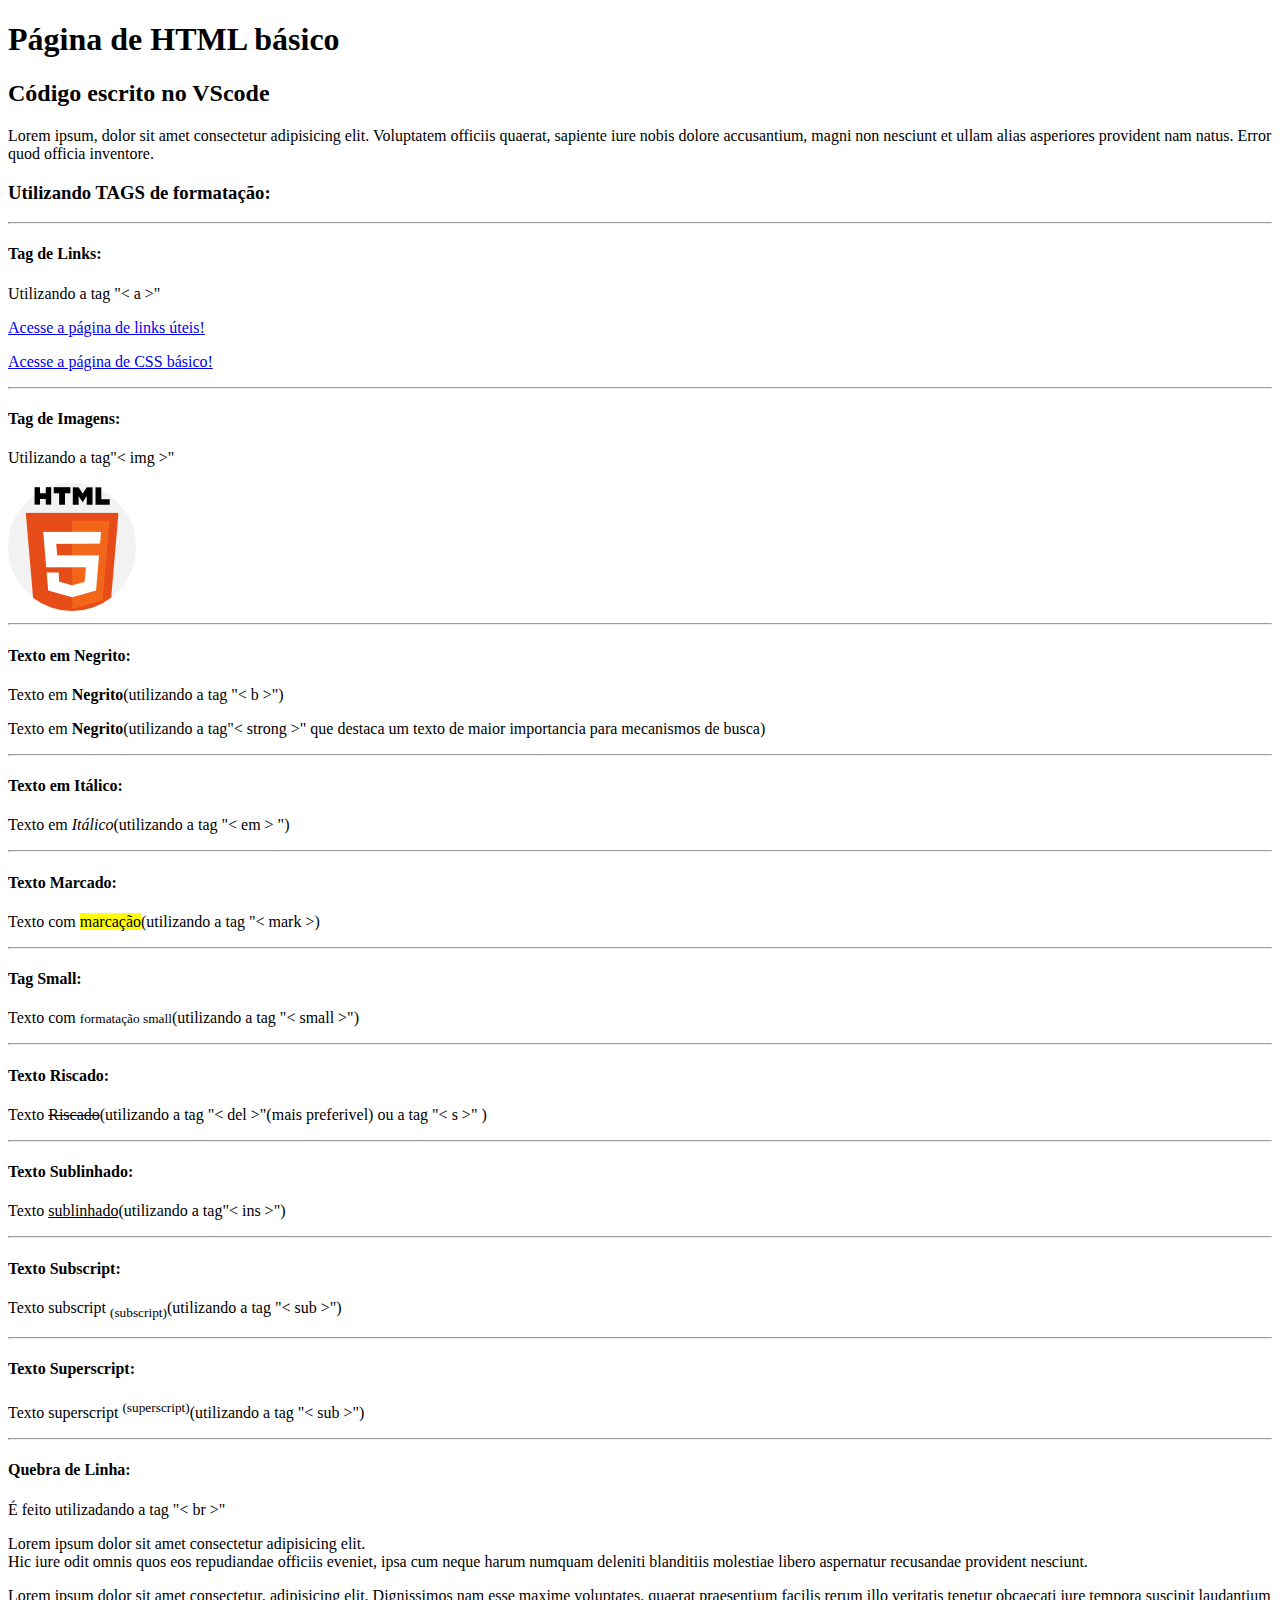
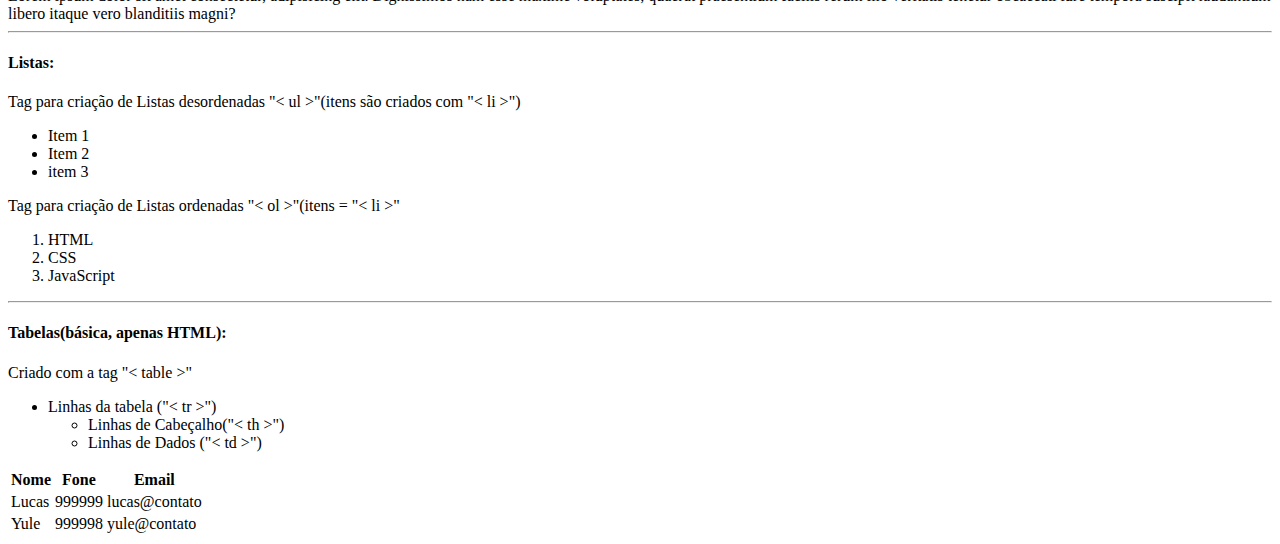
<file: index.html>
<!DOCTYPE html>
<html lang="pt-br">
<head>
    <meta charset="UTF-8">
    <meta name="viewport" content="width=device-width, initial-scale=1.0">
    <title>HTML básico</title>
</head>
<body>
    <h1>Página de HTML básico</h1>
    <h2>Código escrito no VScode</h2>
    <p>Lorem ipsum, dolor sit amet consectetur adipisicing elit. Voluptatem officiis quaerat, sapiente iure nobis dolore accusantium, magni non nesciunt et ullam alias asperiores provident nam natus. Error quod officia inventore.</p>
    <h3>Utilizando TAGS de formatação:</h3>
    <hr>
    <!-- Inserçao de Links -->
    <h4>Tag de Links:</h4>
    <p>Utilizando a tag "< a >"</p>
    <p><a href="pagina2.html">Acesse a página de links úteis!</a></p>
    <p><a href="pagina3.html">Acesse a página de CSS básico!</a></p>
    <hr>
    <!-- Inserçao de Imagens -->
    <h4>Tag de Imagens:</h4>
    <p>Utilizando a tag"< img >"</p>
    <a href="https://developer.mozilla.org/pt-BR/docs/Web/HTML/HTML5">
    <img src="Assets/html-5.png" alt="logo html5">
    </a>
    <hr>
    <!-- Texto Negrito -->
    <h4>Texto em Negrito:</h4>
    <p>Texto em <b>Negrito</b>(utilizando a tag "< b >")
        <p>Texto em <strong>Negrito</strong>(utilizando a tag"< strong >" que destaca um texto de maior importancia para mecanismos de busca)</p>
        <hr>
        <!-- Texto Itálico -->
        <h4>Texto em Itálico:</h4>
        <p>Texto em <em>Itálico</em>(utilizando a tag "< em > ")</p>
        <hr>
        <!-- Texto Marcado -->
        <h4>Texto Marcado:</h4>
        <p>Texto com <mark>marcação</mark>(utilizando a tag "< mark >)</p>
        <hr>
        <!-- Texto Small -->
        <h4>Tag Small:</h4>
        <p>Texto com <small>formatação small</small>(utilizando a tag "< small >")</p>
        <hr>
        <!-- Texto Riscado -->
        <h4>Texto Riscado:</h4>
        <p>Texto <del>Riscado</del>(utilizando a tag "< del >"(mais preferivel) ou a tag "< s >"
            )</p>
            <hr>
            <!-- Texto Sublinhado -->
          <h4>Texto Sublinhado:</h4>
          <p>Texto <ins>sublinhado</ins>(utilizando a tag"< ins >")</p>  
          <hr>
          <!-- Texto Subscript -->
          <h4>Texto Subscript:</h4>

            <p>Texto subscript <sub>(subscript)</sub>(utilizando a tag "< sub >")</p>
            <hr>
            <!-- Texto Superscript -->
            <h4>Texto Superscript:</h4>
            <p>Texto superscript <sup>(superscript)</sup>(utilizando a tag "< sub >")</p>
            <hr>
            <!-- Quebra de linha -->
            <h4>Quebra de Linha:</h4>
            <p>É feito utilizadando a tag "< br >"</p>
            <p>Lorem ipsum dolor sit amet consectetur adipisicing elit. <br> Hic iure odit omnis quos eos repudiandae officiis eveniet, ipsa cum neque harum numquam deleniti blanditiis molestiae libero aspernatur recusandae provident nesciunt.</p>Lorem ipsum dolor sit amet consectetur, adipisicing elit. Dignissimos nam esse maxime voluptates, quaerat praesentium facilis rerum illo veritatis tenetur obcaecati iure tempora suscipit laudantium libero itaque vero blanditiis magni?

            <hr>
            <!-- Listas -->
            <h4>Listas:</h4>
            <p>Tag para criação de Listas desordenadas "< ul >"(itens são criados com "< li >")</p>
            <ul>
                <li>Item 1</li>
                <li>Item 2</li>
                <li>item 3</li>
            </ul>

            <p>Tag para criação de Listas ordenadas "< ol >"(itens = "< li >"</p>
            <ol>
                <li>HTML</li>
                <li>CSS</li>
                <li>JavaScript</li>
            </ol>
            <!-- Tabelas -->
            <hr>
            
            <h4>Tabelas(básica, apenas HTML):</h4>
            <p>Criado com a tag "< table >"</p>
            <ul>
                <li>Linhas da tabela ("< tr >")</li>
                <ul>
                    <li>Linhas de Cabeçalho("< th >")</li>
                    <li>Linhas de Dados ("< td >")</li>
                </ul>

                
            </ul>
            <table>
                <tr>
                    <th>Nome</th>
                    <th>Fone</th>
                    <th>Email</th>
                </tr>
                <tr>
                    <td>Lucas</td>
                    <td>999999</td>
                    <td>lucas@contato</td>
                </tr>
                <tr>
                    <td>Yule</td>
                    <td>999998</td>
                    <td>yule@contato</td>
                </tr>
            </table>
</body>
</html>
</file>
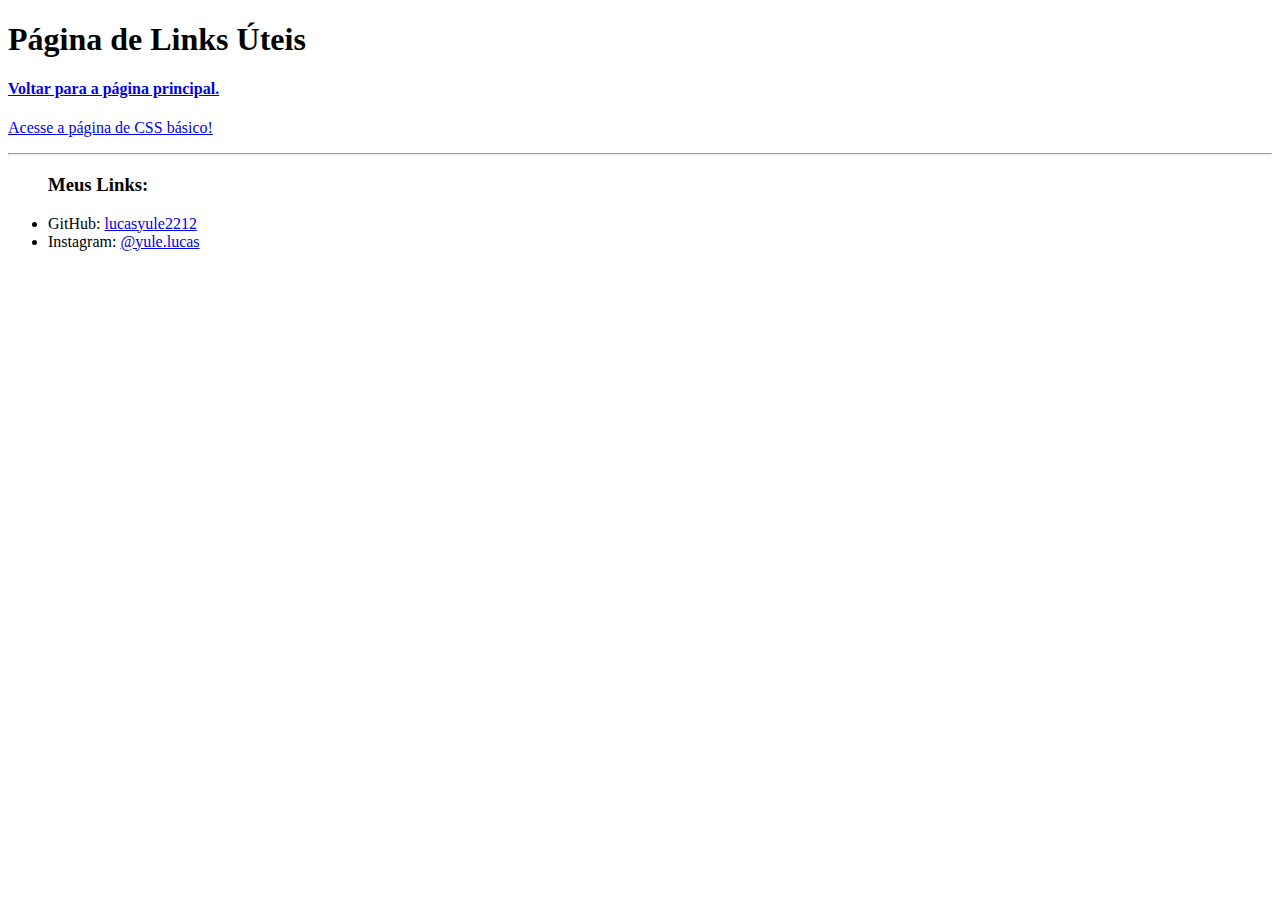
<file: pagina2.html>
<!DOCTYPE html>
<html lang="pt-br">
<head>
    <meta charset="UTF-8">
    <meta name="viewport" content="width=device-width, initial-scale=1.0">
    <title>Links Úteis</title>
</head>
<body>
    <h1>Página de Links Úteis</h1>
    <h4><a href="index.html">Voltar para a página principal.</a></h4>
    <p><a href="pagina3.html">Acesse a página de CSS básico!</a></p>
<hr>
<ul>
    <h3>Meus Links:</h3>
    <li>GitHub: <a href="https://github.com/lucasyule2212">lucasyule2212</a></li>
    <li>Instagram: <a href="https://www.instagram.com/yule.lucas/?hl=pt-br">@yule.lucas</a></li>
</ul>


</body>

</html>
</file>
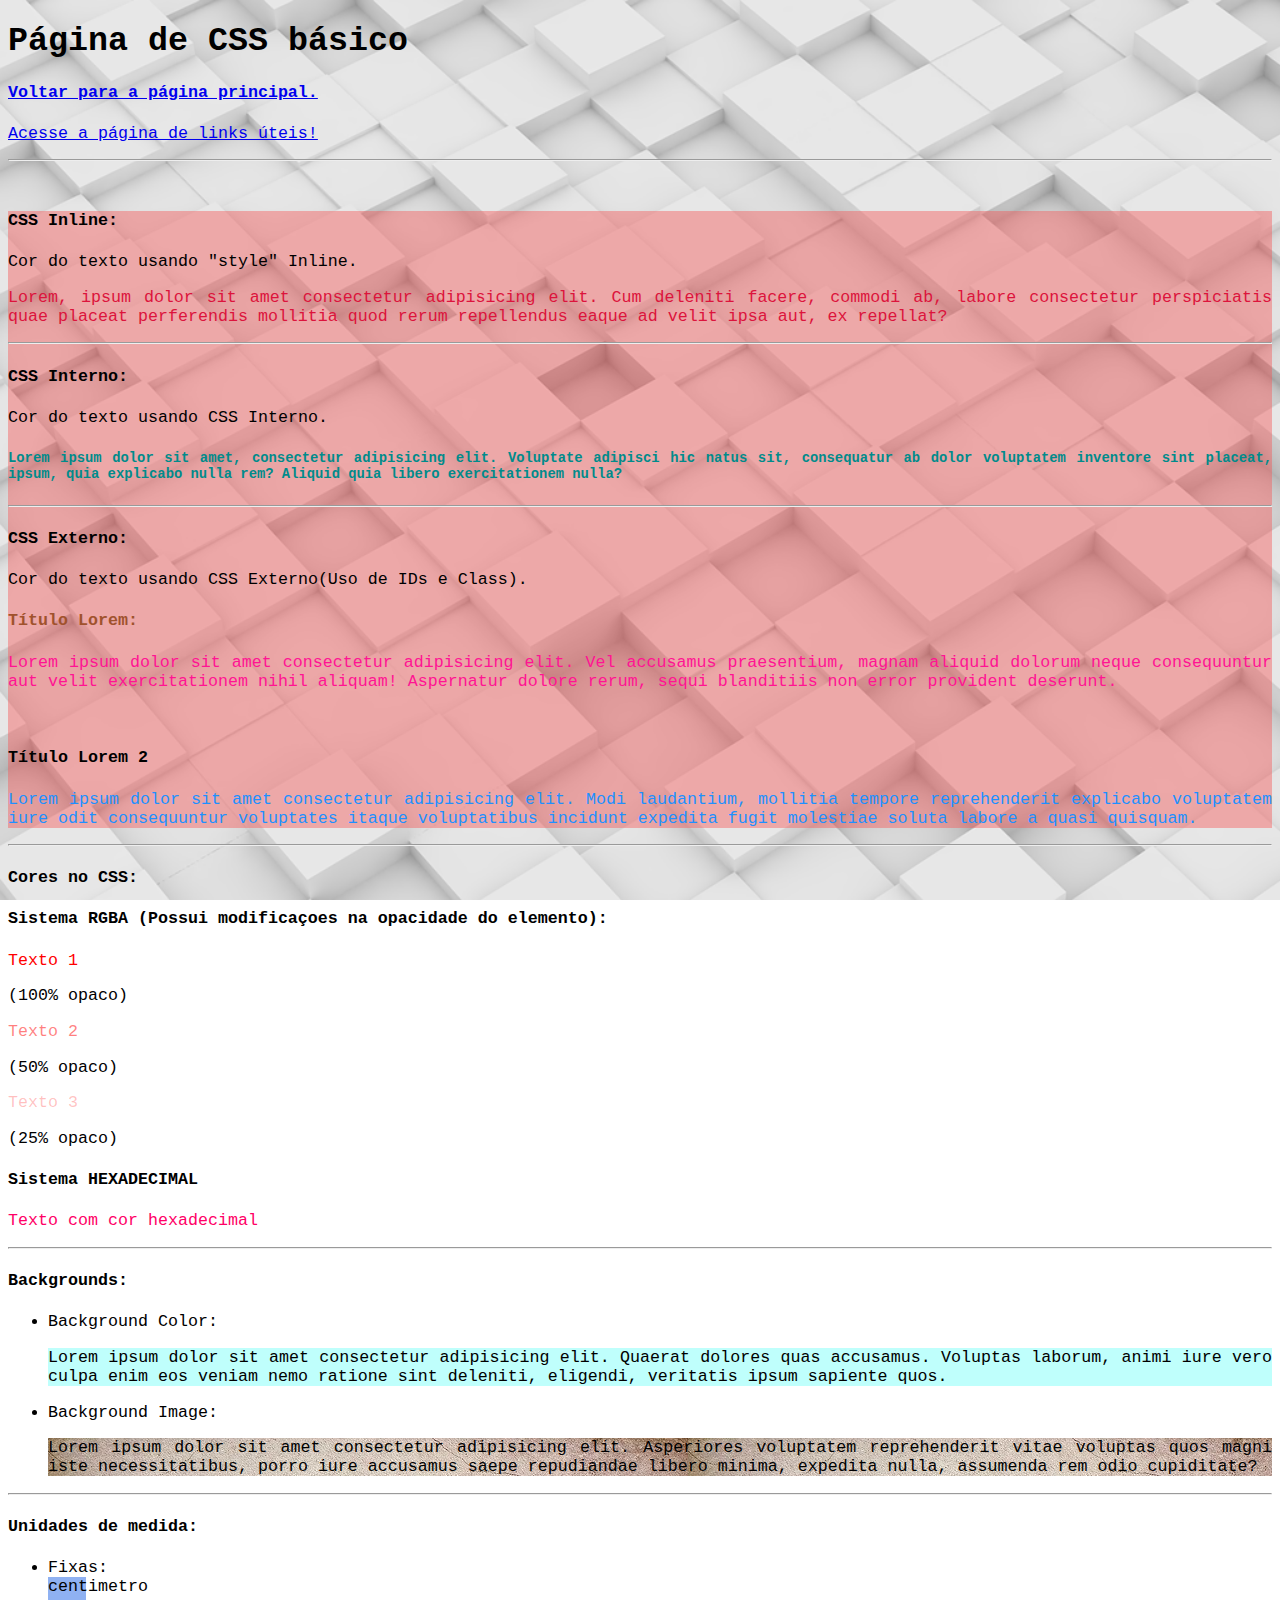
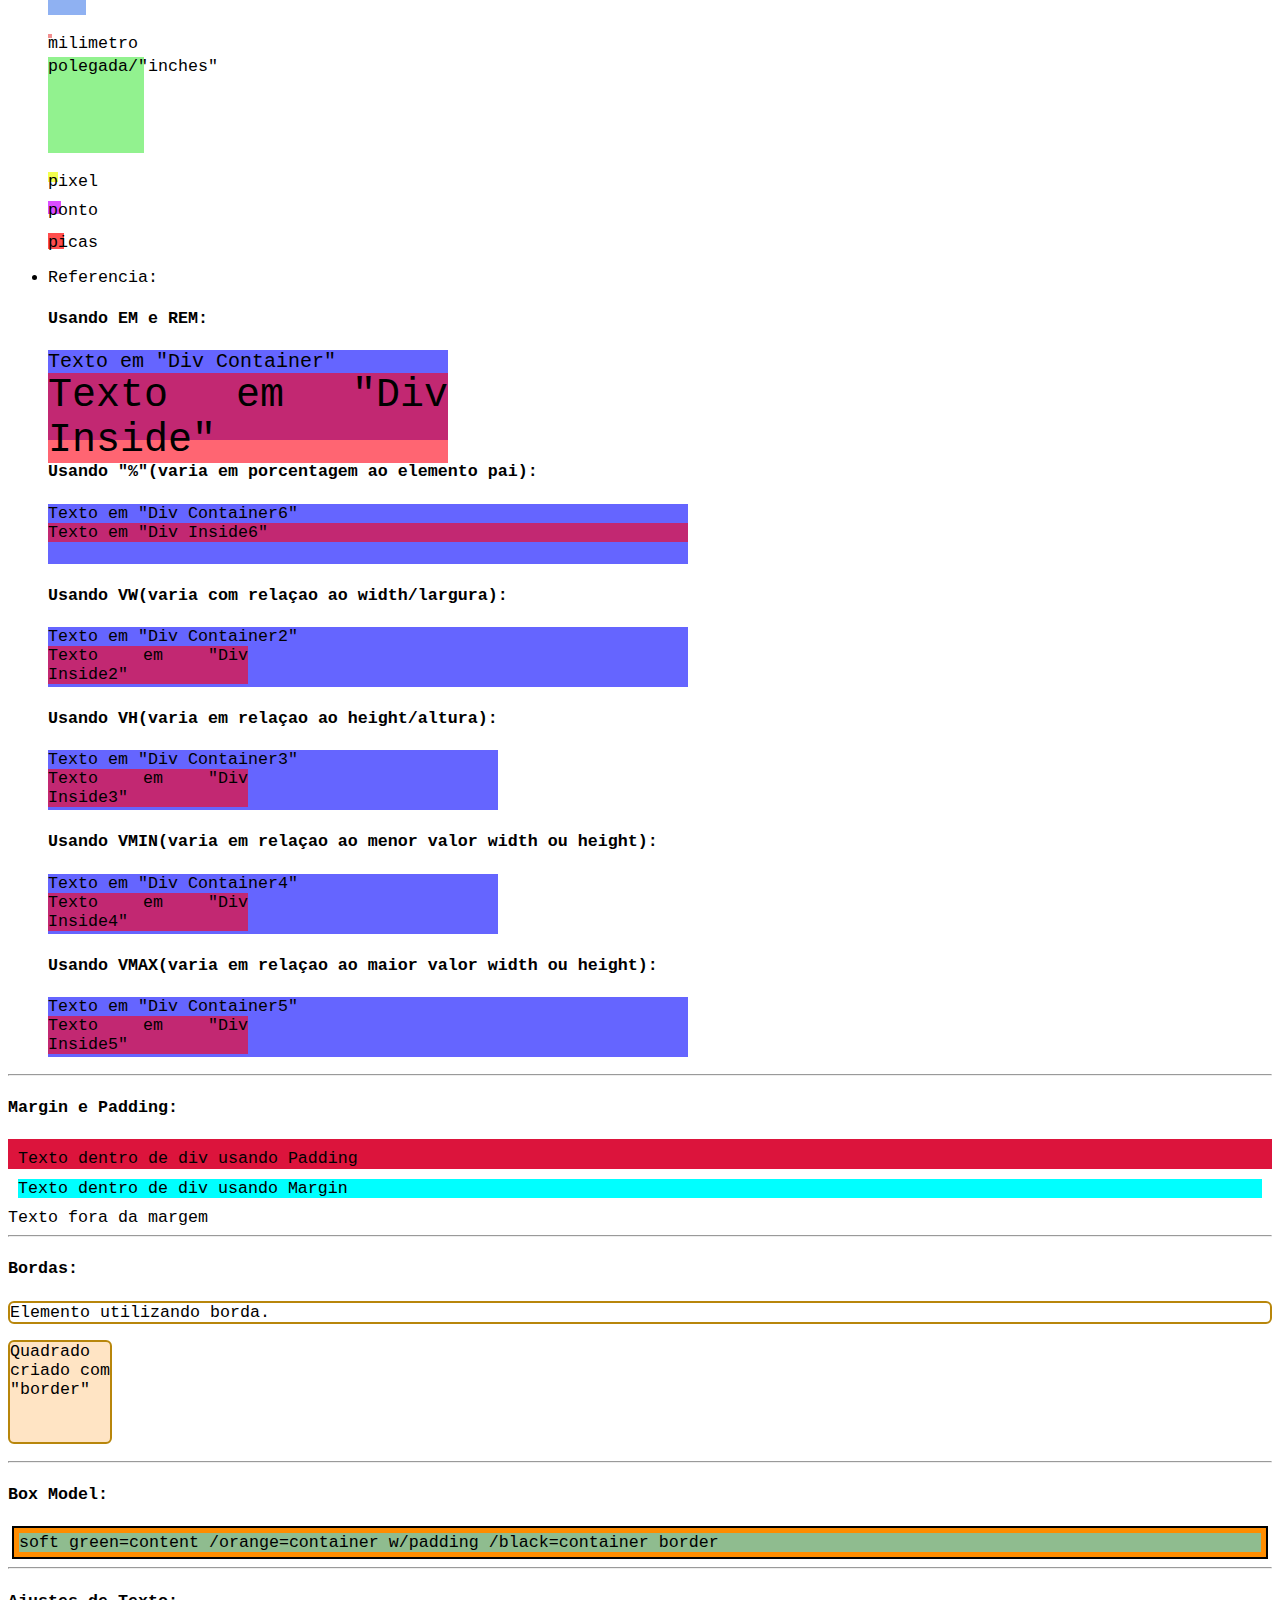
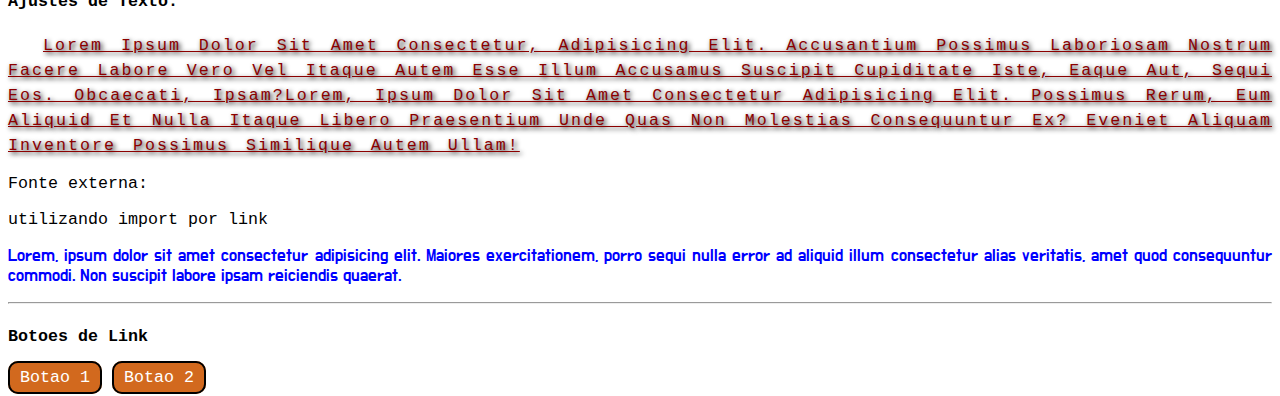
<file: pagina3.html>
<!DOCTYPE html>
<html lang="pt-br">
<head>
    <meta charset="UTF-8">
    <meta name="viewport" content="width=device-width, initial-scale=1.0">   
    <title>CSS básico</title>
    <!-- CSS Interno separa(localmente)o css do html, mais organizado que o INLINE -->
    <style>
        /* Todo parametro passado dentro da "tag" Style vai receber as modificaçoes colocadas 
         Ex: 
         Todo "h5" vai receber color: darkcyan;
        */
        h5{
            color: darkcyan;
        }
    </style>
    <!-- Link para o arquivo CSS -->
    <link rel="preconnect" href="https://fonts.gstatic.com">
<link href="https://fonts.googleapis.com/css2?family=Do+Hyeon&display=swap" rel="stylesheet">

    <link rel="stylesheet" href="style.css">
</head>
<body>
    <h1>Página de CSS básico</h1>
    <h4><a href="index.html">Voltar para a página principal.</a></h4>
    <p><a href="pagina2.html">Acesse a página de links úteis!</a></p>
    <hr>
    <br>
    <!-- CSS Inline -->
    <div id="tiposCss">  <!-- uso de div (agrupamento de elementos)-->
        <h4>CSS Inline:</h4>
        <p>Cor do texto usando "style" <strong>Inline</strong>.</p>
        <p style="color: crimson;">Lorem, ipsum dolor sit amet consectetur adipisicing elit. Cum deleniti facere, commodi ab, labore consectetur perspiciatis quae placeat perferendis mollitia quod rerum repellendus eaque ad velit ipsa aut, ex repellat?</p>
        <hr>
        <!-- CSS Interno (Dentro do próprio arquivo HTML, porém mais organizado que o "Inline") -->
        <h4>CSS Interno:</h4>
        <p>Cor do texto usando <strong>CSS Interno</strong>.</p>
        <p><h5>Lorem ipsum dolor sit amet, consectetur adipisicing elit. Voluptate adipisci hic natus sit, consequatur ab dolor voluptatem inventore sint placeat, ipsum, quia explicabo nulla rem? Aliquid quia libero exercitationem nulla?</h5></p>
        <hr>
        <!-- CSS Externo (Padrao de organizaçao mais elevado) -->
        <h4>CSS Externo:</h4>
        <!-- Usando IDs (Para apenas 1 elemento da pagina)-->
        <p>Cor do texto usando <strong>CSS Externo</strong>(Uso de IDs e Class).</p>
        <h4 id="titulo1">Título Lorem:</h4>
        <p id="cssExterno">Lorem ipsum dolor sit amet consectetur adipisicing elit. Vel accusamus praesentium, magnam aliquid dolorum neque consequuntur aut velit exercitationem nihil aliquam! Aspernatur dolore rerum, sequi blanditiis non error provident deserunt.</p>
        <br>
        <!-- usando Class (Para mais de um elemento da pagina)-->
        <h4>Título Lorem 2</h4>
        <p class="lorem">Lorem ipsum dolor sit amet consectetur adipisicing elit. Modi laudantium, mollitia tempore reprehenderit explicabo voluptatem iure odit consequuntur voluptates itaque voluptatibus incidunt expedita fugit molestiae soluta labore a quasi quisquam.</p>
    </div> <!-- Fim da div-->

    <hr>
    <!-- Cores -->
    <h4>Cores no CSS:</h4>
    <h4>Sistema RGBA (Possui modificaçoes na opacidade do elemento): </h4>
    <p class="opc100">Texto 1 <p>(100% opaco)</p> </p>
    <p class="opc50">Texto 2 <p>(50% opaco)</p> </p>
    <p class="opc25">Texto 3 <p>(25% opaco)</p> </p>
    <h4>Sistema HEXADECIMAL</h4>
    <p class="hexadex">Texto com cor hexadecimal</p>

    <hr>
    <!-- Background -->
    <h4>Backgrounds:</h4>
    <ul>
        <!-- Background Color -->
        <li>Background Color:</li>
        <p id="backColor">Lorem ipsum dolor sit amet consectetur adipisicing elit. Quaerat dolores quas accusamus. Voluptas laborum, animi iure vero culpa enim eos veniam nemo ratione sint deleniti, eligendi, veritatis ipsum sapiente quos.</p>

        <!-- Background Image -->
        <li>Background Image:</li>
        <p id="backImage">Lorem ipsum dolor sit amet consectetur adipisicing elit. Asperiores voluptatem reprehenderit vitae voluptas quos magni iste necessitatibus, porro iure accusamus saepe repudiandae libero minima, expedita nulla, assumenda rem odio cupiditate?</p>
    </ul>

    <hr>
    <!-- Unidades de Medida -->
    <h4>Unidades de medida:</h4>
    <ul>
        <li>Fixas:</li>
         <div id="cm"> centimetro</div>
         <br>
         <div id="mm">milimetro</div>
         <br>
         <div id="in">polegada/"inches"</div>
         <br>
         <div id="px">pixel</div>
         <br>
         <div id="pt">ponto</div>
         <br>
         <div id="pc">picas</div>
<br>
        <li>Referencia:</li>
        <h4>Usando EM e REM:</h4>
        <div class="container"> <!--Div Pai-->
            Texto em "Div Container"
            <div class="inside"> <!--Div Filho(Herda as caracteristicas da Div Pai)-->
                Texto em "Div Inside"
            </div>
        </div>
        <h4>Usando "%"(varia em porcentagem ao elemento pai):</h4>
        <div class="container6"> <!--Div Pai-->
            Texto em "Div Container6"
            <div class="inside6"> <!--Div Filho(Herda as caracteristicas da Div Pai)-->
                Texto em "Div Inside6"
            </div>
        </div>
        <h4>Usando VW(varia com relaçao ao width/largura):</h4>
        <div class="container2"> <!--Div Pai-->
            Texto em "Div Container2"
            <div class="inside2"> <!--Div Filho(Herda as caracteristicas da Div Pai)-->
                Texto em "Div Inside2"
            </div>
        </div>
        <h4>Usando VH(varia em relaçao ao height/altura):</h4>
        <div class="container3"> <!--Div Pai-->
            Texto em "Div Container3"
            <div class="inside3"> <!--Div Filho(Herda as caracteristicas da Div Pai)-->
                Texto em "Div Inside3"
            </div>
        </div>
        <h4>Usando VMIN(varia em relaçao ao menor valor width ou height):</h4>
        <div class="container4"> <!--Div Pai-->
            Texto em "Div Container4"
            <div class="inside4"> <!--Div Filho(Herda as caracteristicas da Div Pai)-->
                Texto em "Div Inside4"
            </div>
        </div>
        <h4>Usando VMAX(varia em relaçao ao maior valor width ou height):</h4>
        <div class="container5"> <!--Div Pai-->
            Texto em "Div Container5"
            <div class="inside5"> <!--Div Filho(Herda as caracteristicas da Div Pai)-->
                Texto em "Div Inside5"
            </div>
        </div>    
    </ul>

    <hr>
    <h4>Margin e Padding:</h4>
    <div id="base">Texto dentro de div usando Padding</div>
    <div id="container6">
        <div id="conteudo">
            Texto dentro de div usando Margin
        </div>
    </div>
    Texto fora da margem
    <hr>
    <h4>Bordas:</h4>
    <p class="borda">Elemento utilizando borda.</p>
    <p class="quadrado borda">Quadrado criado com "border"</p>
    <hr>
    <h4>Box Model:</h4>
    <div class="container7">
        <div class="content">
            soft green=content /orange=container w/padding /black=container border
        </div>
    </div>
    <hr>
    <h4>Ajustes de Texto:</h4>
    <p class="text">Lorem ipsum dolor sit amet consectetur, adipisicing elit. Accusantium possimus laboriosam nostrum facere labore vero vel itaque autem esse illum accusamus suscipit cupiditate iste, eaque aut, sequi eos. Obcaecati, ipsam?Lorem, ipsum dolor sit amet consectetur adipisicing elit. Possimus rerum, eum aliquid et nulla itaque libero praesentium unde quas non molestias consequuntur ex? Eveniet aliquam inventore possimus similique autem ullam!</p>
    <p><strong>Fonte externa:</strong></p>
    <p><strong>utilizando import por link</strong></p>
    <p id="fontExterna">Lorem, ipsum dolor sit amet consectetur adipisicing elit. Maiores exercitationem, porro sequi nulla error ad aliquid illum consectetur alias veritatis, amet quod consequuntur commodi. Non suscipit labore ipsam reiciendis quaerat.</p>
    <hr>
    <h4>Botoes de Link</h4>
    <a href="" class="links">Botao 1</a>
    <a href="" class="links">Botao 2</a>
</html>
</file>
<file: style.css>
h5{
    color: darkcyan;
}
/* IDs */
#cssExterno{
    color: deeppink;
}
#titulo1{
    color:sienna;
}

/* Class */
.lorem{
    color: dodgerblue;
}
.opc100{
    color: rgba(255,0, 0, 1.0);
}
.opc50{
    color: rgba(255,0, 0, 0.5);
}
.opc25{
    color: rgba(255,0, 0, 0.25);
}
.hexadex{
    color: #FF0066;
}
/* Backgrounds */
#backColor{
    background-color: rgba(0, 255, 242, 0.25);
}
#backImage{
    background-image: url(Assets/backgroundteste.jpg);
}
body{
    background-image: url(Assets/bodyBackground.png);
    background-repeat:no-repeat;
    background-size: cover;
    background-attachment: fixed;
}
/* Divs */
#tiposCss{
    background-color: rgba(245, 86, 86, 0.432);
}
#cm{
    background-color: rgba(100, 148, 237, 0.726);
    width: 1cm;
    height:1cm;
}
#mm{
    background-color: rgba(237, 100, 100, 0.726);
    width: 1mm;
    height:1mm;
}
#in{
    background-color: rgba(105, 237, 100, 0.726);
    width: 1in;
    height:1in;
}
#px{
    background-color: rgba(239, 255, 10, 0.726);
    width: 10px;
    height:10px;
}
#pt{
    background-color: rgba(206, 10, 255, 0.726);
    width: 10pt;
    height:10pt;
}
#pc{
    background-color: rgba(255, 10, 10, 0.726);
    width: 1pc;
    height:1pc;
}
/*Usando EM e REM*/
.container{ /* Div Pai*/
    font-size: 20px;
    width: 400px;
    height: 90px;
    background-color:rgba(0, 0, 255, 0.603) ;
}

.inside{ /* Div Filho(Herda as características da Div Pai*/
    font-size: 2em; /*"em"=elemento / font-size ta recebendo 2x o tamanho da Fonte da Div Pai! (40px)*/
    width: 10em;
    background-color:rgba(255, 0, 21, 0.603) ;
    /*utilizando a unidade REM (Herda as caracteristicas do ROOT(no caso, o arquivo "html"))*/
    /*font-size: 2rem;*/
}
html{
    font-size: 20px;
}
/* Usando VW(largura da Janela/pagina)*/
.container2{
width: 50vw;
height: 60px;
background-color:rgba(0, 0, 255, 0.603) ;
}
.inside2{
width: 200px;
background-color:rgba(255, 0, 21, 0.603) ;
}
/* Usando VH(altura da Janela/pagina)*/
.container3{
    width: 50vh;
    height: 60px;
    background-color:rgba(0, 0, 255, 0.603) ;
    }
    .inside3{
    width: 200px;
    background-color:rgba(255, 0, 21, 0.603) ;
    }
/* Usando Vmin(menor valor da Janela/pagina)*/
.container4{
    width: 50vmin;
    height: 60px;
    background-color:rgba(0, 0, 255, 0.603) ;
    }
    .inside4{
    width: 200px;
    background-color:rgba(255, 0, 21, 0.603) ;
    }
    /* Usando Vmax(maior valor da Janela/pagina)*/
.container5{
    width: 50vmax;
    height: 60px;
    background-color:rgba(0, 0, 255, 0.603) ;
    }
    .inside5{
    width: 200px;
    background-color:rgba(255, 0, 21, 0.603) ;
    }
    /*Usando %(varia em porcentagem ao elemento pai!)*/
    .container6{
        width: 50vmax;
        height: 60px;
        background-color:rgba(0, 0, 255, 0.603) ;
        }
        .inside6{
        width:100%;
        background-color:rgba(255, 0, 21, 0.603) ;
        }

    #base{
        height: 10px;
        padding: 10px;
        background-color: crimson;
    }
    #container6{ /*Utilizando Margin, que é uma margem para fora do elemento*/
        margin: 10px; 
        background-color: aqua;
    }
    /*Bordas*/
    .borda{
        border-width: 2px;
        border-style: solid;
        border-color: darkgoldenrod;
        border-radius: 6px;
    }
    .quadrado{
        width: 100px;
        height: 100px;
        background-color: bisque;
    }
    /*Box Model*/
    .container7{
        background-color: darkorange;
        border:2px solid black;
        margin: 4px;
        padding: 5px;

    }
    .content{
        background-color: darkseagreen;
    }
    /*Textos*/
    .text{
        color: darkred;
        text-align: justify;
        text-transform: capitalize;
        text-indent: 35px;
        text-decoration: underline;
        letter-spacing: 2px;
        line-height: 25px;
        word-spacing: 5px;
        text-shadow: 2px 2px 5px black;
    }
    /*Fontes*/
    body{
        font-family: monospace;
        font-style: normal;
        font-size: smaller;
        font-weight: lighter;/*"Largura da fonte"*/
        font-variant: inherit;
        text-align: justify;
    }
    #fontExterna{
        font-family: 'Do Hyeon', sans-serif;
        text-align: justify;
        color: blue;
    }
 /*Botoes de Links*/
 .links{
     text-decoration: none;
     background-color: chocolate;
     color: white;
     padding: 10px;
     padding-top: 5px;
     padding-bottom: 5px;
     border-radius: 10px;
     border: 2px solid black;
 }
 
.links:hover{
    background: white;
    color: chocolate;
}
.links:active{
    background: white;
    color: chocolate;
}
</file>
